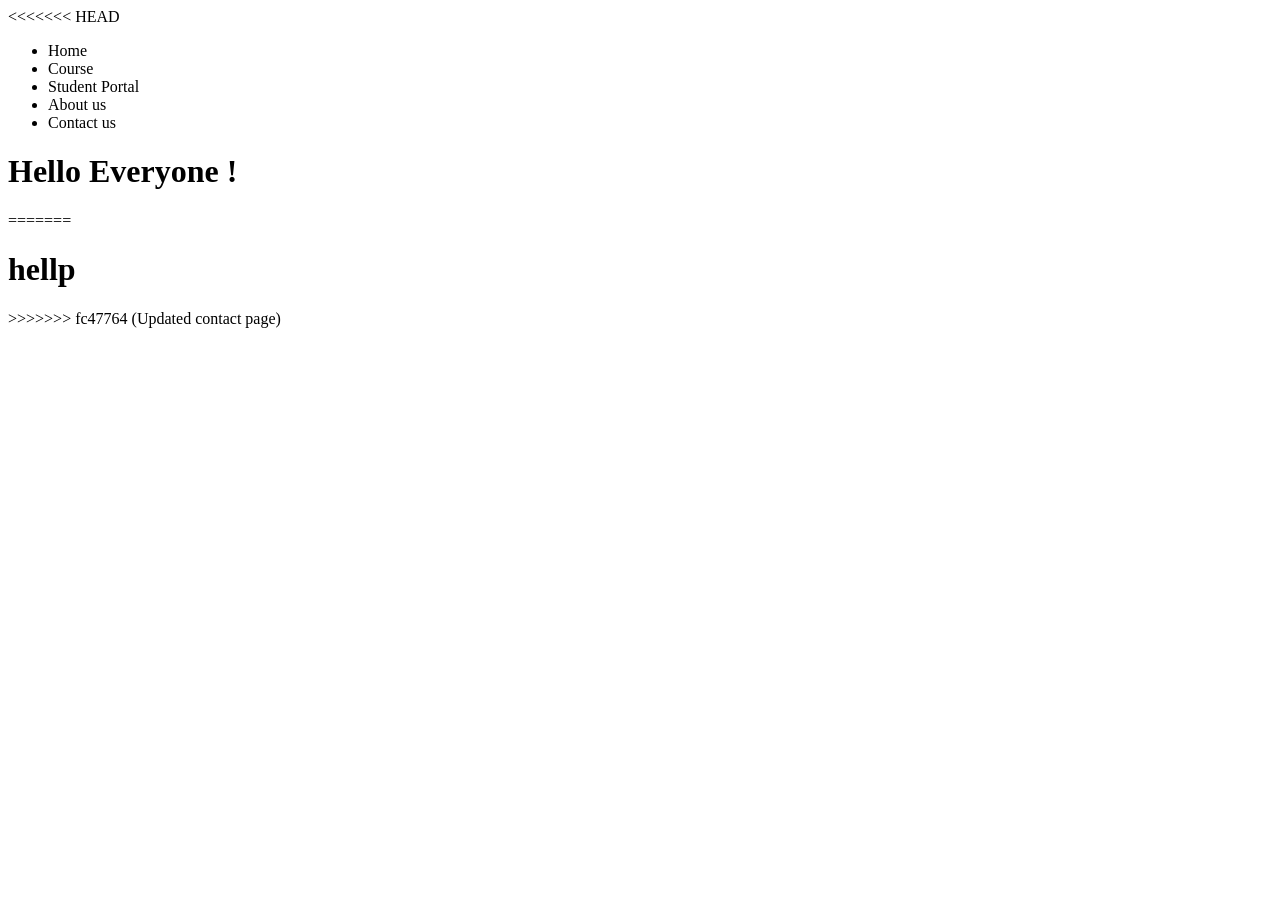
<file: index.html>
<<<<<<< HEAD
<!DOCTYPE html>
<html lang="en">
<head>
    <meta charset="UTF-8">
    <meta name="viewport" content="width=device-width, initial-scale=1.0">
    <title>Document</title>
</head>
<body>
    <!--Header section-->
    <nav class="navbar">
        <ul>
            <li>Home</li>
            <li>Course</li>
            <li>Student Portal</li>
            <li>About us </li>
            <li>Contact us</li>
        </ul>
    </nav>
    <!-- Main section -->
    <!-- footer section -->
    <h1>Hello Everyone ! </h1>
</body>
=======
<html>
    <body>
        <h1>hellp</h1>
    </body>
>>>>>>> fc47764 (Updated contact page)
</html>
</file>
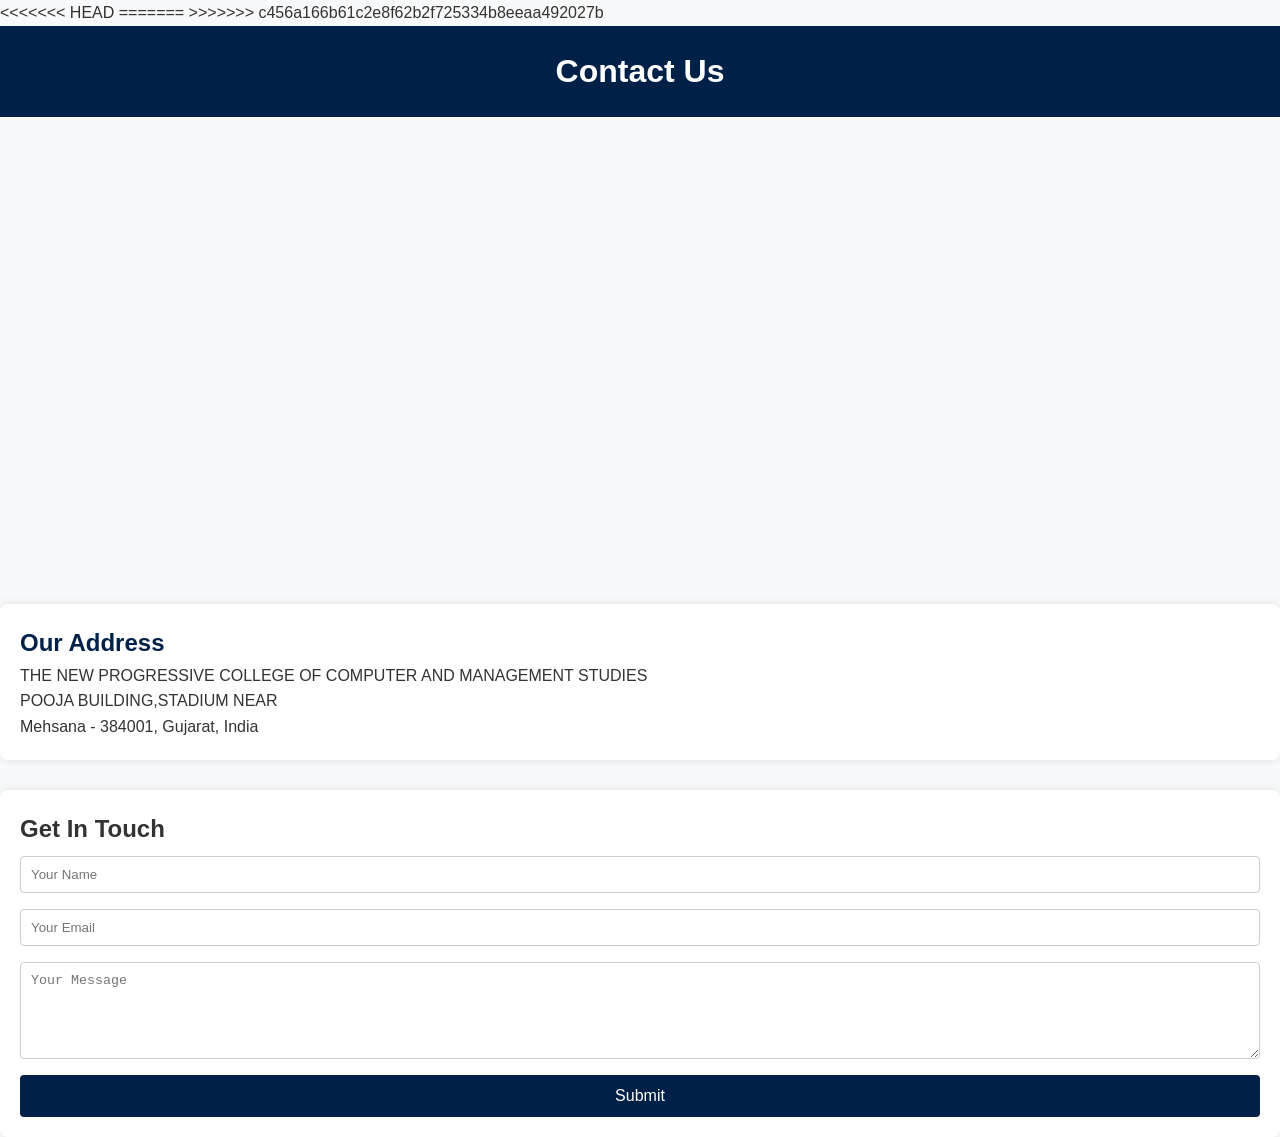
<file: contact.html>
<!DOCTYPE html>
<html lang="en">
<head>
<<<<<<< HEAD
    <link rel="stylesheet" href="CSS/style.css">
<meta charset="UTF-8">
<meta name="viewport" content="width=device-width, initial-scale=1.0">
<title>Contact Us - TNPC</title>

<style>
body {
    margin: 0;
    font-family: Arial, sans-serif;
    background: #f4f6f9;
}

.header {
    background: #002147;
    color: white;
    padding: 20px;
    text-align: center;
}

.section {
    max-width: 1100px;
    margin: 40px auto;
    display: flex;
    gap: 40px;
    flex-wrap: wrap;
}

.contact-info {
    flex: 1;
}

.contact-info h2 {
    color: #002147;
}

.contact-info p {
    font-size: 16px;
    line-height: 1.6;
}

.contact-form {
    flex: 1;
    background: white;
    padding: 25px;
    border-radius: 8px;
    box-shadow: 0px 0px 10px rgba(0,0,0,0.1);
}

.contact-form input,
.contact-form textarea {
    width: 100%;
    padding: 10px;
    margin: 10px 0;
    border: 1px solid #ccc;
    border-radius: 5px;
}

.contact-form button {
    background: #002147;
    color: white;
    padding: 10px;
    border: none;
    width: 100%;
    cursor: pointer;
    border-radius: 5px;
}

.contact-form button:hover {
    background: #004080;
    background: var(--primary_color);
}

.map {
    margin-top: 40px;
    text-align: center;
}

.footer {
    background: #002147;
    color: white;
    text-align: center;
    padding: 15px;
    margin-top: 40px;
}
</style>
=======
    <meta charset="UTF-8">
    <title>Contact Us - College</title>
    <style>
        body {
            font-family: Arial, sans-serif;
            margin: 0;
            background: #f8f9fa;
        }
        .header {
            background: #002147;
            color: white;
            padding: 20px;
            text-align: center;
        }
        .section {
            max-width: 1000px;
            margin: 30px auto;
            padding: 0 15px;
        }
        .map {
            text-align: center;
            margin-bottom: 30px;
        }
        .map iframe {
            width: 100%;
            height: 350px;
            border: 0;
        }
        .contact-info {
            background: white;
            padding: 20px;
            border-radius: 8px;
            box-shadow: 0px 0px 10px rgba(0,0,0,0.1);
            margin-bottom: 30px;
        }
        .contact-info h2 {
            color: #002147;
        }
        .contact-info p {
            font-size: 16px;
            line-height: 1.6;
        }
        .contact-form {
            background: white;
            padding: 20px;
            border-radius: 8px;
            box-shadow: 0px 0px 10px rgba(0,0,0,0.1);
        }
        .contact-form input,
        .contact-form textarea {
            width: 100%;
            padding: 10px;
            margin: 8px 0;
            border: 1px solid #ccc;
            border-radius: 4px;
        }
        .contact-form button {
            width: 100%;
            padding: 12px;
            background: #002147;
            color: white;
            border: none;
            border-radius: 4px;
            cursor: pointer;
            font-size: 16px;
        }
        .contact-form button:hover {
            background: #004080;
        }
    </style>
>>>>>>> c456a166b61c2e8f62b2f725334b8eeaa492027b
</head>
<body>

<div class="header">
    <h1>Contact Us</h1>
</div>

<div class="section">

    <!-- Map Section -->         

<div class="map">
    <iframe 
        src="https://www.google.com/maps/embed?pb=!1m18!1m12!1m3!1d3655.9446285889003!2d72.39258927478757!3d23.6063186942936!2m3!1f0!2f0!3f0!3m2!1i1024!2i768!4f13.1!3m3!1m2!1s0x395c423000000007%3A0xd0e26b0c2022758d!2sThe%20New%20Progressive%20College%20Of%20Computer%20%26%20Management%20Studies%20(TNPC)!5e0!3m2!1sen!2sin!4v1770977515616!5m2!1sen!2sin",
        width="100%" 
        height="350" 
        style="border:0;" 
        allowfullscreen="" 
        loading="lazy">
    </iframe>
</div>



    </div>

    <!-- College Address -->
    <div class="contact-info">
        <h2>Our Address</h2>
        <p>THE NEW PROGRESSIVE COLLEGE OF COMPUTER AND MANAGEMENT STUDIES<br>
           POOJA BUILDING,STADIUM NEAR<br>
           Mehsana - 384001, Gujarat, India</p>
    </div>

    <!-- Contact Form -->
    <div class="contact-form">
        <h2>Get In Touch</h2>
        <form>
            <input type="text" name="name" placeholder="Your Name" required>
            <input type="email" name="email" placeholder="Your Email" required>
            <textarea name="message" rows="5" placeholder="Your Message" required></textarea>
            <button type="submit">Submit</button>
        </form>
    </div>

</div>
</body>
</html>
</file>
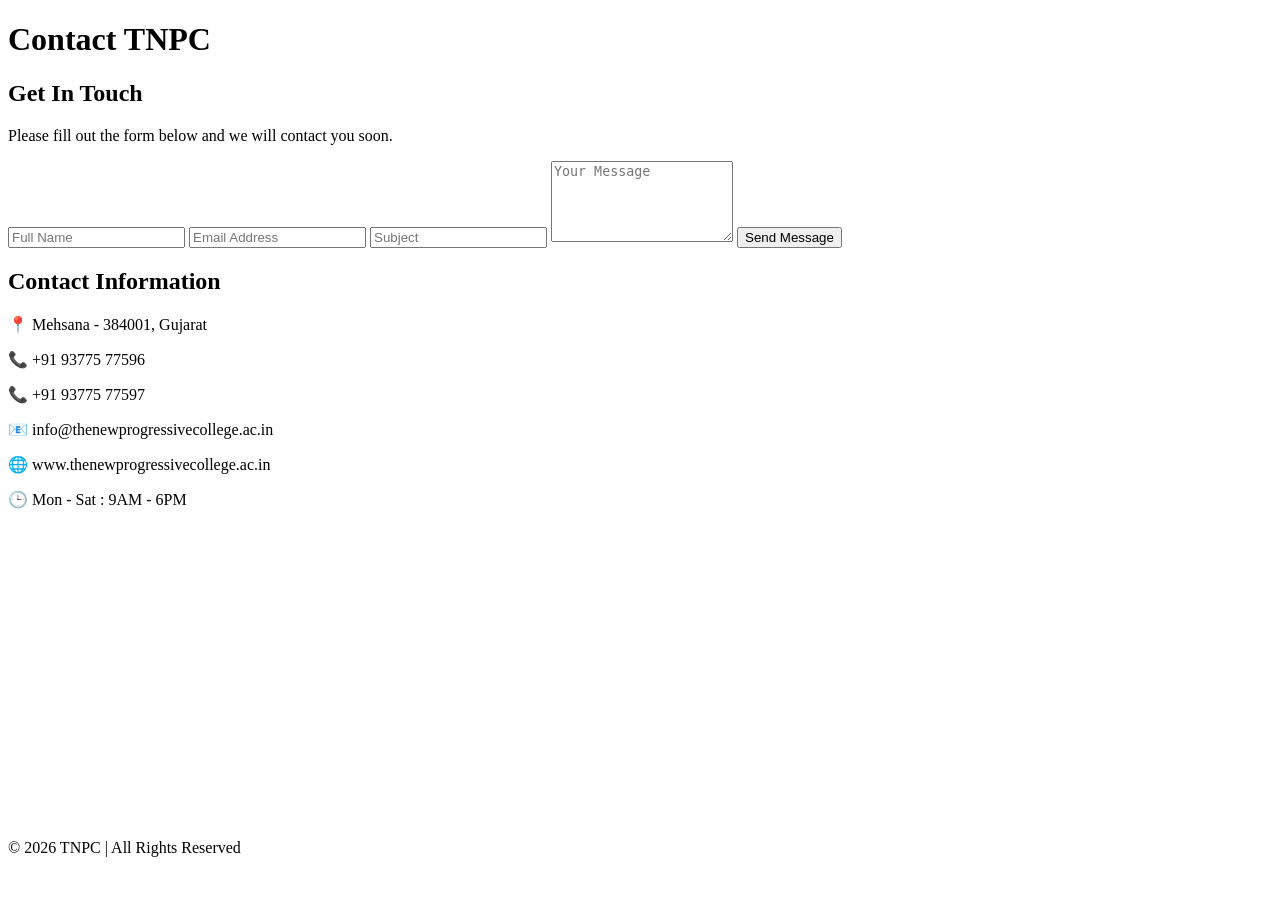
<file: PHP/contact.html>
<!DOCTYPE html>
<html lang="en">

<head>
    <meta charset="UTF-8">
    <title>Contact Us - TNPC</title>
    <meta name="viewport" content="width=device-width, initial-scale=1.0">
    <link rel="stylesheet" href="../CSS/contact.css">
</head>

<body>

<!-- HEADER -->
<header class="main-header">
    <h1>Contact TNPC</h1>
</header>

<!-- CONTACT SECTION -->
<section class="contact-section">
    <div class="contact-container">

        <!-- LEFT SIDE -->
        <div class="contact-left">
            <h2>Get In Touch</h2>
            <p>Please fill out the form below and we will contact you soon.</p>

            <form>
                <input type="text" placeholder="Full Name" required>
                <input type="email" placeholder="Email Address" required>
                <input type="text" placeholder="Subject" required>
                <textarea rows="5" placeholder="Your Message" required></textarea>
                <button type="submit">Send Message</button>
            </form>
        </div>

        <!-- RIGHT SIDE -->
        <div class="contact-right">
            <h2>Contact Information</h2>
            <div class="info-box">
                <p>📍 Mehsana - 384001, Gujarat</p>
                <p>📞 +91 93775 77596</p>
                <p>📞 +91 93775 77597</p>
                <p>📧 info@thenewprogressivecollege.ac.in</p>
                <p>🌐 www.thenewprogressivecollege.ac.in</p>
                <p>🕒 Mon - Sat : 9AM - 6PM</p>
            </div>
        </div>

    </div>
</section>

<!-- MAP SECTION -->
<section class="map-section">
    <iframe 
        src="https://www.google.com/maps/embed?pb=!1m18!1m12!1m3!1d3655.9446285889003!2d72.39258927478757!3d23.6063186942936!2m3!1f0!2f0!3f0!3m2!1i1024!2i768!4f13.1!3m3!1m2!1s0x395c423000000007%3A0xd0e26b0c2022758d!2sThe%20New%20Progressive%20College%20Of%20Computer%20%26%20Management%20Studies%20(TNPC)!5e0!3m2!1sen!2sin!4v1770977515616!5m2!1sen!2sin"
        loading="lazy">
    </iframe>
</section>

<!-- FOOTER -->
<footer>
    <p>© 2026 TNPC | All Rights Reserved</p>
</footer>

</body>
</html>
</file>
<file: CSS/style.css>
:root {
    --primary_color: #0d3b66;
    --secondary_color: rgb(242, 100, 25);
    --text_color: #333;
    --hover_color: #ccc;
}

/* Reset */
* {
    margin: 0;
    padding: 0;
    box-sizing: border-box;
}

body {
    font-family: 'Poppins', sans-serif;
    background: #f5f7fa;
    color: var(--text_color);
    line-height: 1.6;
    overflow-x: hidden;   /* horizontal scroll prevent */
}

/* Links */
a {
    text-decoration: none !important; /* Bootstrap override */
    transition: all 0.3s ease;
}

/* Remove list style */
ul {
    list-style: none;
    padding-left: 0;
    margin-bottom: 0;
}

/* Custom Button (Rename to avoid Bootstrap conflict) */
.custom-btn {
    display: inline-block;
    padding: 12px 28px;
    background: var(--secondary_color);
    color: white;
    font-size: 15px;
    font-weight: 600;
    border-radius: 10px;
    transition: all 0.3s ease;
    box-shadow: 0 8px 20px rgba(0,0,0,0.15);
    border: none;
}

/* Hover */
.custom-btn:hover {
    transform: translateY(-3px);
    box-shadow: 0 12px 25px rgba(0,0,0,0.25);
    background: var(--primary_color);
    color: white;
}

::-webkit-scrollbar {
  width: 12px;
  background: transparent; /* hide any default track */
}
::-webkit-scrollbar-track {
  background: transparent;
}
::-webkit-scrollbar-thumb {
  background-color: var(--secondary_color);
  border-radius: 6px;
  border: none;
}
::-webkit-scrollbar-corner {
  background: transparent;
}

::-webkit-scrollbar-track-piece {
  background: transparent; /* hide any remaining track line */
}
/* Firefox */
* {
  scrollbar-width: thin;
  scrollbar-color: var(--secondary_color) transparent;
}


/* ==== Premium Design Enhancements ==== */
/* Google Font */
@import url('https://fonts.googleapis.com/css2?family=Inter:wght@400;600;700&display=swap');
body {
  font-family: 'Inter', sans-serif;
}

/* Header logo styling */
.header-logo {
  width: 70px;
  transition: transform 0.3s ease;
}
.header-logo:hover {
  transform: scale(1.05);
}
.logo-text {
  font-size: 0.9rem;
  color: var(--secondary_color);
  margin-top: 4px;
}

/* News card styling */
.news-link {
  text-decoration: none;
  color: inherit;
}
.news-card {
  background: #fff;
  border-radius: 8px;
  box-shadow: 0 4px 12px rgba(0,0,0,0.08);
  overflow: hidden;
  transition: transform 0.3s ease, box-shadow 0.3s ease;
  width: 100%;
}
.news-card:hover {
  transform: translateY(-4px);
  box-shadow: 0 8px 20px rgba(0,0,0,0.12);
}
.news-img img {
  width: 100%;
  height: auto;
  object-fit: cover;
}
.news-content h4 {
  margin: 0 0 0.5rem;
  font-weight: 600;
  color: var(--primary_color);
}
.news-content p {
  margin: 0;
  color: var(--text_color);
}

/* Footer premium style */
footer {
  background: #0d3b66;
  color: #fff;
  padding-top: 2rem;
}
footer a {
  color: #ff9f40;
  transition: color 0.3s ease;
}
footer a:hover {
  color: #fff;
}



/* Responsive adjustments */
@media (max-width: 576px) {
  .header-logo { width: 80px; }
  .news-card { flex-direction: column; }
}

/* Global Animations */
@keyframes fadeInUp {
    from {
        opacity: 0;
        transform: translateY(20px);
    }
    to {
        opacity: 1;
        transform: translateY(0);
    }
}
</file>
<file: CSS/contact.css>
.contact-page {
    background: #f4f6f9;
}

/* Hero */
.contact-hero {
    background: #002147;
    color: white;
}

.contact-hero h1 {
    margin: 0;
    font-size: 30px;
}

/* Info side */
.contact-info {
    background: #f8f9fa;
}

.contact-info h3 {
    color: #002147;
}

.contact-info p {
    font-size: 16px;
    margin-bottom: 15px;
}
.contact-heading {
    color: var(--primary_color);
    font-weight: 700;
}

.contact-btn {
    width: 100%;
    margin-top: 10px;
    display: inline-block;
    padding: 12px 28px;
    background: var(--primary_color);
    color: white;
    font-size: 15px;
    font-weight: 600;
    border-radius: 10px;
    transition: all 0.3s ease;
    box-shadow: 0 8px 20px rgba(0,0,0,0.15);
    border: none;
}

.contact-btn:hover {
    background: var(--secondary_color);
    transform: translateY(-3px);
}

/* Map */
.map-section {
    margin-bottom: 60px;
}
.map-section iframe {
    width: 100%;
    height: 250px;
    border: 0;
}

/* Responsive */
@media (max-width: 991px) {
    .contact-info {
        text-align: center;
    }
}
</file>
